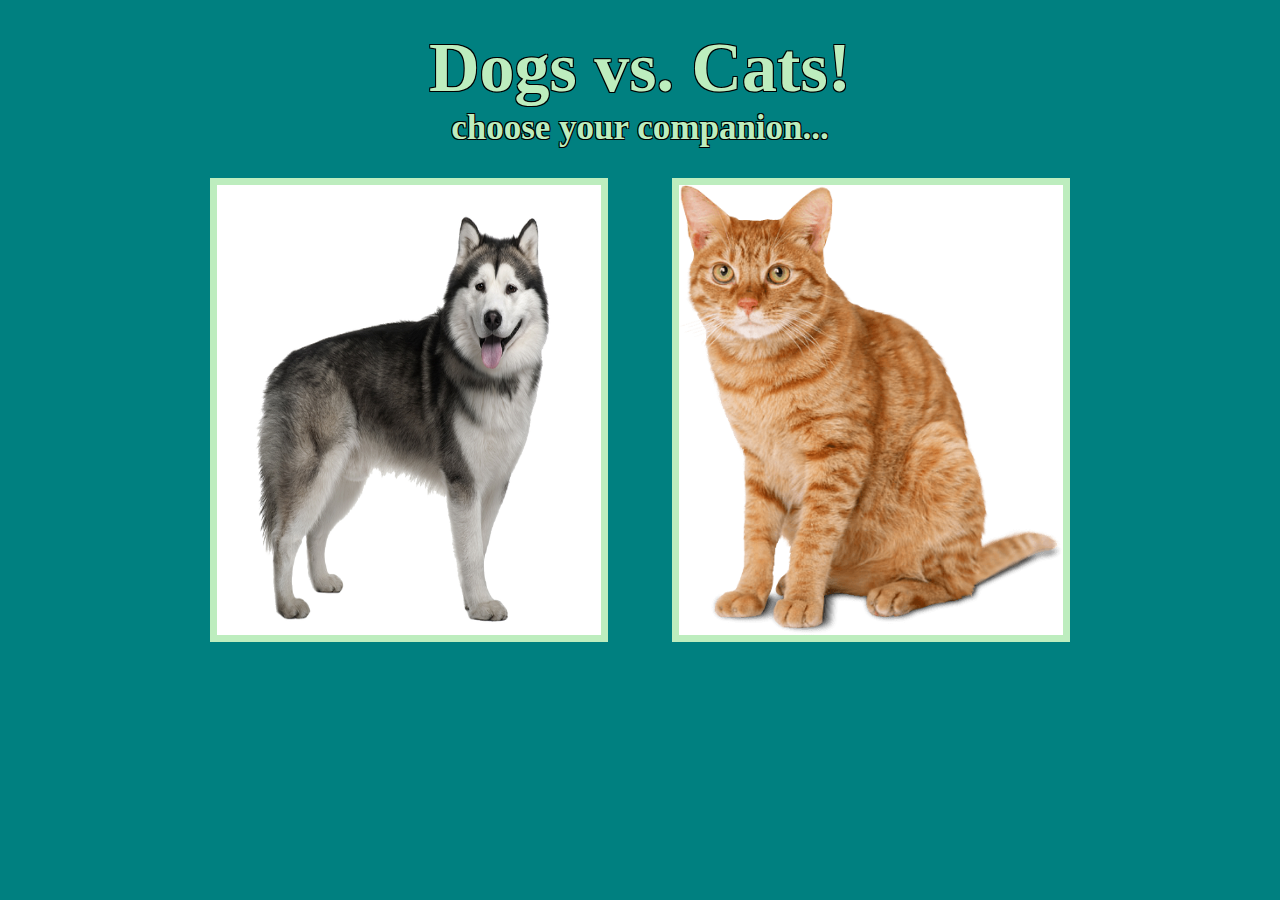
<file: index.html>
<!DOCTYPE html>
<html lang="en">
    <head>
        <meta charset="UTF-8">
        <meta http-equiv="X-UA-Compatible" content="IE=edge">
        <meta name="viewport" content="width=device-width, initial-scale=1.0">
        <title>Random Website</title>
        <link rel="stylesheet" href="css/index.css">
    </head>
    <body style="background-color: teal">
        <div class="header">
            <h1 id="heading">Dogs vs. Cats!</h1>
            <h2 class="heading2">choose your companion...</h2>
        </div>
        <div class="images">
            <a href="pages/dog.html"><img src="img/husky.png" alt="dog"></a>
            <a href="pages/cat.html"><img src="img/cat.png" alt="cat"></a>
        </div>
    </body>
</html>
</file>
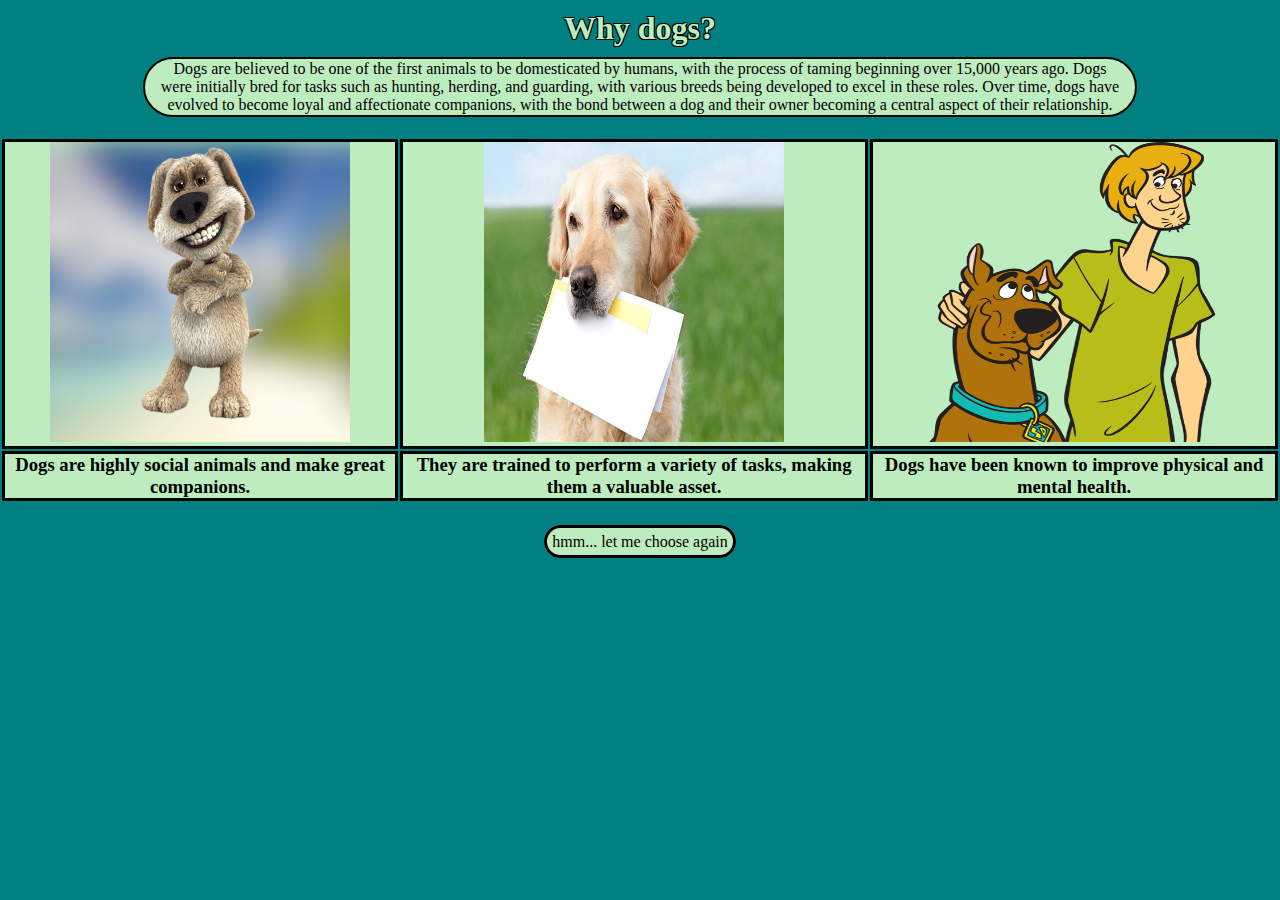
<file: pages/dog.html>
<!DOCTYPE html>
<html lang="en">
    <head>
        <meta charset="UTF-8">
        <meta http-equiv="X-UA-Compatible" content="IE=edge">
        <meta name="viewport" content="width=device-width, initial-scale=1.0">
        <title>Dogs</title>
        <link rel="stylesheet" href="../css/dog.css">
    </head>
    <body style="background-color: teal;">
        <div class="header">
            <h1 class="heading1">Why dogs?</h1>
        </div>
        <p class="paragraph">Dogs are believed to be one of the first animals to be domesticated by humans, with the process of taming beginning over 15,000 years ago. Dogs were initially bred for tasks such as hunting, herding, and guarding, with various breeds being developed to excel in these roles. Over time, dogs have evolved to become loyal and affectionate companions, with the bond between a dog and their owner becoming a central aspect of their relationship.</p>
        <table>
            <tbody>
                <tr>
                    <td><img src="../img/dog-fact1.png" alt="dog-fact1"></td>
                    <td><img src="../img/dog-fact2.jpg" alt="dog-fact2"></td>
                    <td><img src="../img/dog-fact3.png" atl="dog-fact3"></td>
                </tr>
                <tr>
                    <td><h3>Dogs are highly social animals and make great companions.</h3></td>
                    <td><h3>They are trained to perform a variety of tasks, making them a valuable asset.</h3></td>
                    <td><h3>Dogs have been known to improve physical and mental health.</h3></td>   
                </tr>
            </tbody>
        </table>
        <div class="a-element">
            <a href="../index.html">hmm... let me choose again</a>
        </div>
    </body>
</html>
</file>
<file: css/index.css>
/*target everything under "header" class*/
.header * {
    text-align: center;
    color: rgb(189, 237, 190);
    text-shadow: -1px -1px 0 #000, 
               1px -1px 0 #000, 
               -1px 1px 0 #000, 
               1px 1px 0 #000;
    padding: 0px;
    margin: 0px;
}
#heading {
    padding-top: 20px;
    font-size: 70px;
}
.heading2 {
    font-size: 35px;
    padding-bottom: 30px;
}
.images { 
    display: flex;
    flex-direction: row;
    justify-content: center;
    gap: 5vw;
}
img {
    background-color: white;
    border-color: rgb(189, 237, 190);
    border-style:  solid;
    border-width: 7px;
    height: 50vh;
    width: 30vw;
}
</file>
<file: css/dog.css>
* {
    padding: 0px;
    margin: 0px;
}
.header {
    text-align: center;
    color: rgb(189, 237, 190);
    text-shadow: -1px -1px 0 #000, 
               1px -1px 0 #000, 
               -1px 1px 0 #000, 
               1px 1px 0 #000;
}
.heading1 {
    padding-top: 10px;
    padding-bottom: 10px;
}
.paragraph {
    padding: 1px 15px 1px 15px;
    margin-left: auto;
    margin-right: auto;
    margin-bottom: 20px;
    text-align: center;
    width: 75vw;
    background-color: rgb(189, 237, 190);
    border-style: solid;
    border-width: 2px;
    border-color: black;
    border-radius: 50px;
}
td {
    background-color:rgb(189, 237, 190);
    text-align: center;
    border-style: solid;
    border-color: black;
}
img{
    height: 300px;
    width: 300px;
}
.a-element {
    text-align: center;
    margin-top: 30px;
}
a {
    text-decoration: none;
    color: black;
    border-style: solid;
    border-radius: 50px;
    padding: 5px;
    background-color: rgb(189, 237, 190);
}
</file>
